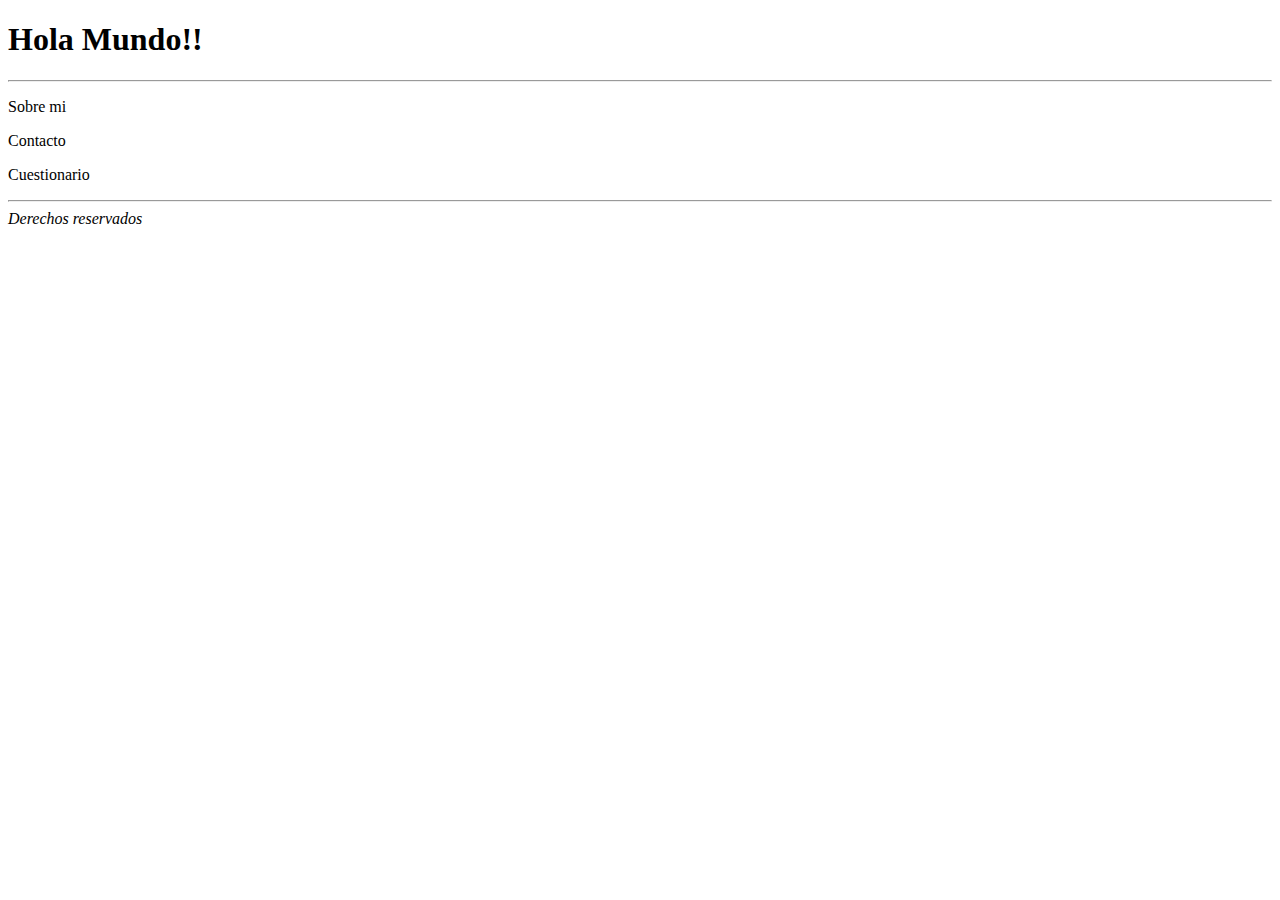
<file: tags.html>
<!DOCTYPE html>
<html lang="en">
<head>
    <meta charset="UTF-8">
    <meta name="viewport" content="width=, initial-scale=1.0">
    <title>Santiago</title>
</head>
<body>
    <header>
<h1>
Hola Mundo!!
</h1>
    </header>
    <main>
        <hr>
<p>Sobre mi</p> 
<p>Contacto</p>
<p>Cuestionario</p>

    </main>
    <footer>
        <hr>
<i>Derechos reservados</i>
    </footer>
</body>
</html>
</file>
